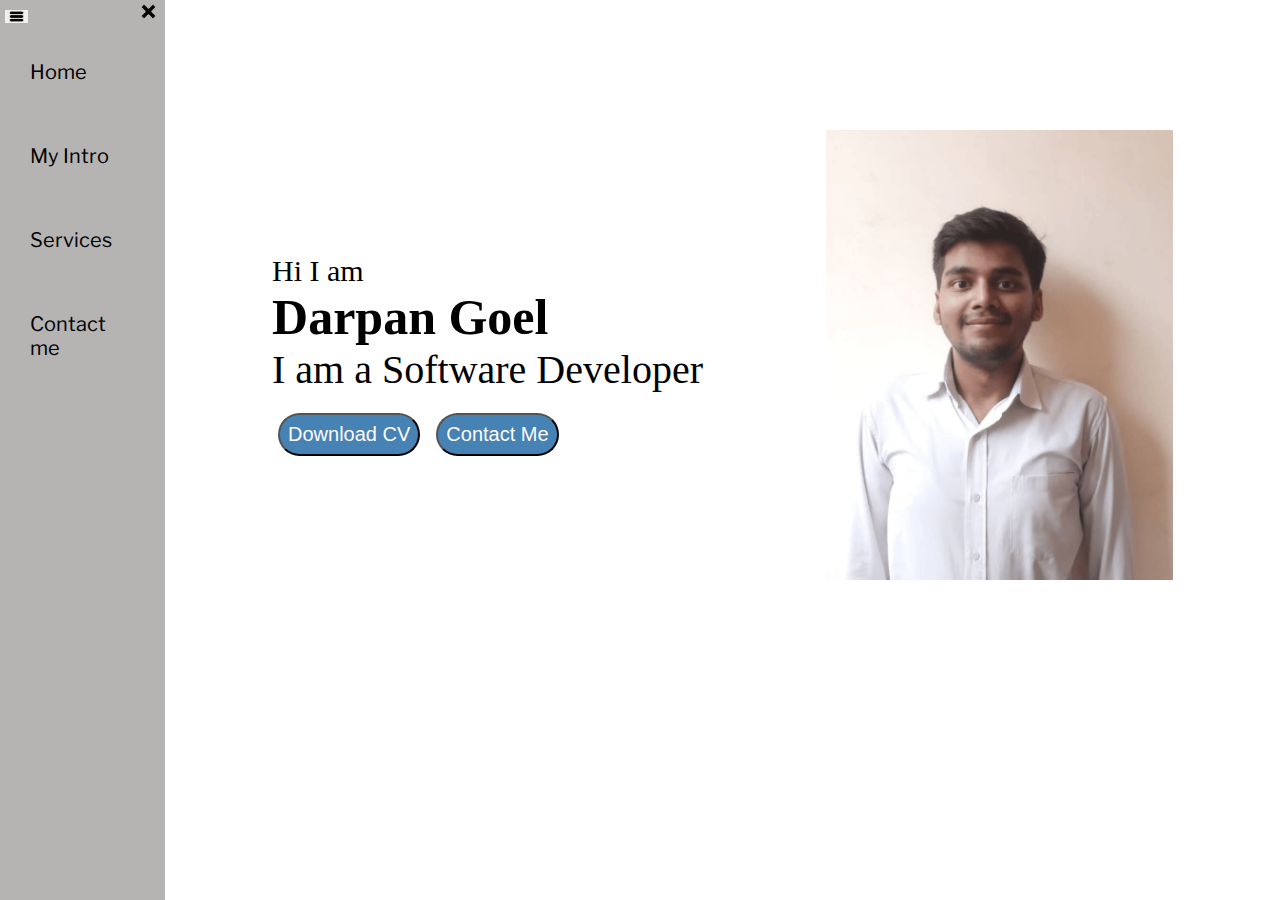
<file: index.html>
<!DOCTYPE html>
<html lang="en">
<head>
    <meta charset="UTF-8">
    <meta name="viewport" content="width=device-width, initial-scale=1.0">
    <title>Darpan Goel - Web Developer, Programmer</title>
    <link rel="stylesheet" href="styles.css">
</head>
<body>
    <div class="container">
     <div class="sidebar">
        
        <nav>
            <ul>
                <li><a href="/home.html">Home</a></li>
                <li><a href="/intro.html">My Intro</a></li>
                <li><a href="/service.html">Services</a></li>
                <li><a href="/contactme.html">Contact me</a></li>
            </ul>
        </nav>
     </div>
     <div class="main">
        <div class="hamburger">
            <img class="ham" src="titlebar.png" alt="" width="23">

            <img class="cross" src="cross.png" alt="me" width="23">
            
            
        </div>
        <div class="infocontainer">
            <div class="devinfo">
                <div class="hello">Hi I am</div>
                <div class="name">Darpan Goel</div>
                <div class="about">I am a Software Developer</div>
                <div class="buttons">
                    <a href="cv.txt">
                    <button class="btn">Download CV</button></a>
                    <a href="contactme.html"><button class="btn">Contact Me</button></a>
                </div>
            </div>
            <div class="devpic">
                <img src="darpan.png" alt="Darpan Goel">
            </div>
        </div>
     </div> 
</div>
<script src="script.js"></script>
</body>
</html>
</file>
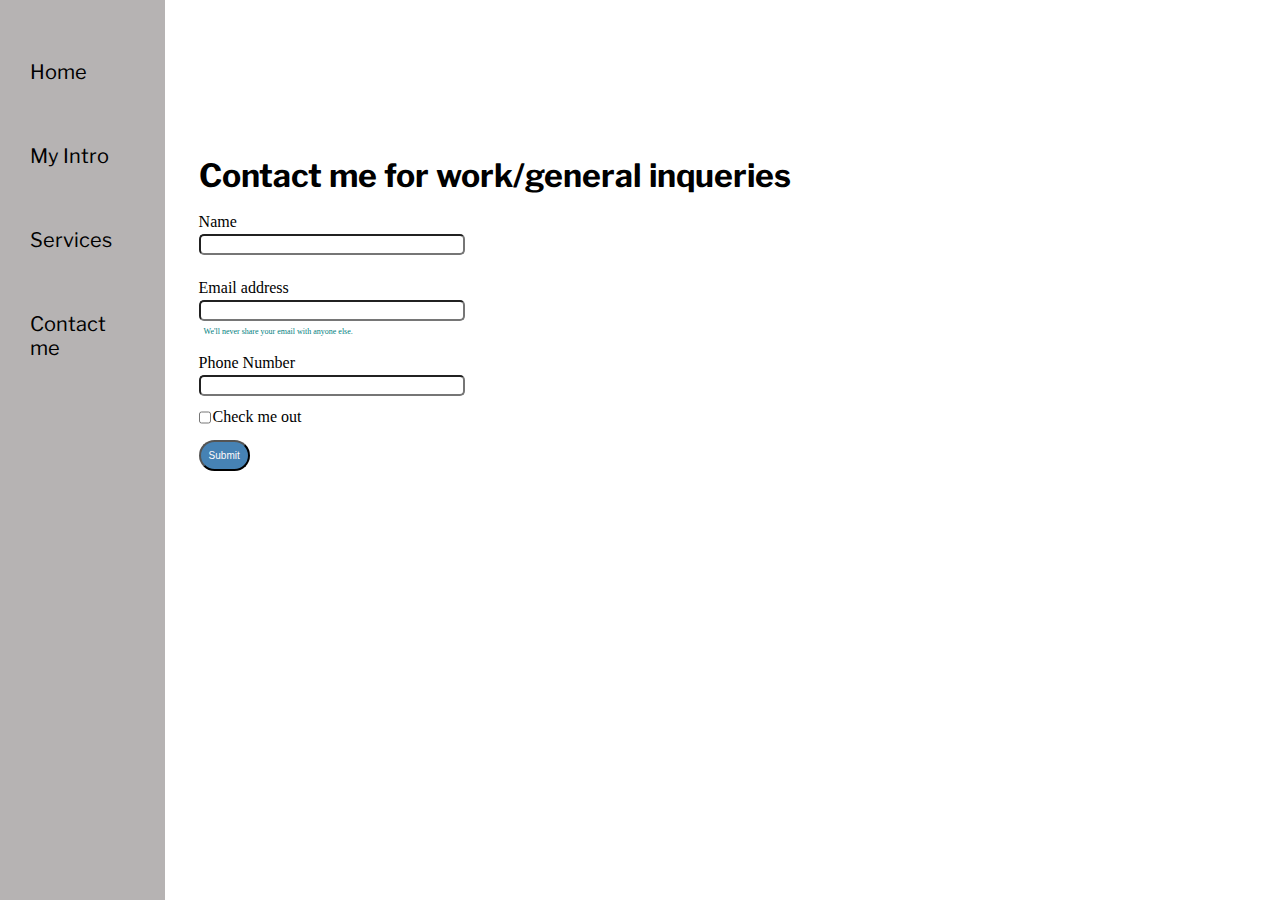
<file: contactme.html>
<!DOCTYPE html>
<html lang="en">
<head>
    <meta charset="UTF-8">
    <meta name="viewport" content="width=device-width, initial-scale=1.0">
    <title>Darpan Goel - Web Developer, Programmer</title>
    <link rel="stylesheet" href="styles.css">
</head>
<body>
    <div class="container">
     <div class="sidebar">
        
        <nav>
            <ul>
                <li><a href="/home.html">Home</a></li>
                <li><a href="/intro.html">My Intro</a></li>
                <li><a href="/service.html">Services</a></li>
                <li><a href="/contactme.html">Contact me</a></li>
            </ul>
        </nav>
     </div>
     <div class="main">
        <div class="contactform">
            <form>
                <h1>Contact me for work/general inqueries</h1>
                <div class="form-group">
                    <label for="clientname">Name</label>
                    <input type="name" class="form-control" id="clientname" aria-describedby="emailHelp" >
                    <div class="form-text text-muted"><p id = "emailhelp"></p></div>
                  </div>
                <div class="form-group">
                  <label for="clientemail">Email address</label>
                  <input type="email" class="form-control" id="clientemail" aria-describedby="emailHelp" >
                  <div class="form-text text-muted"><p id = "emailhelp">We'll never share your email with anyone else.</p></div>
                </div>
                
                <div class="form-group">
                  <label for="inputphone">Phone Number</label>
                  <input type="Phone Number" class="form-control" id="inputphone" >
                </div>
                <div class="form-check">
                  <input type="checkbox" class="form-check-input" id="exampleCheck1">
                  <label class="form-check-label" for="exampleCheck1">Check me out</label>
                </div>
                <button type="submit" class="btn btn-sm">Submit</button>
              </form>
        </div>
     
     </div> 
</div>
</body>
</html>
</file>
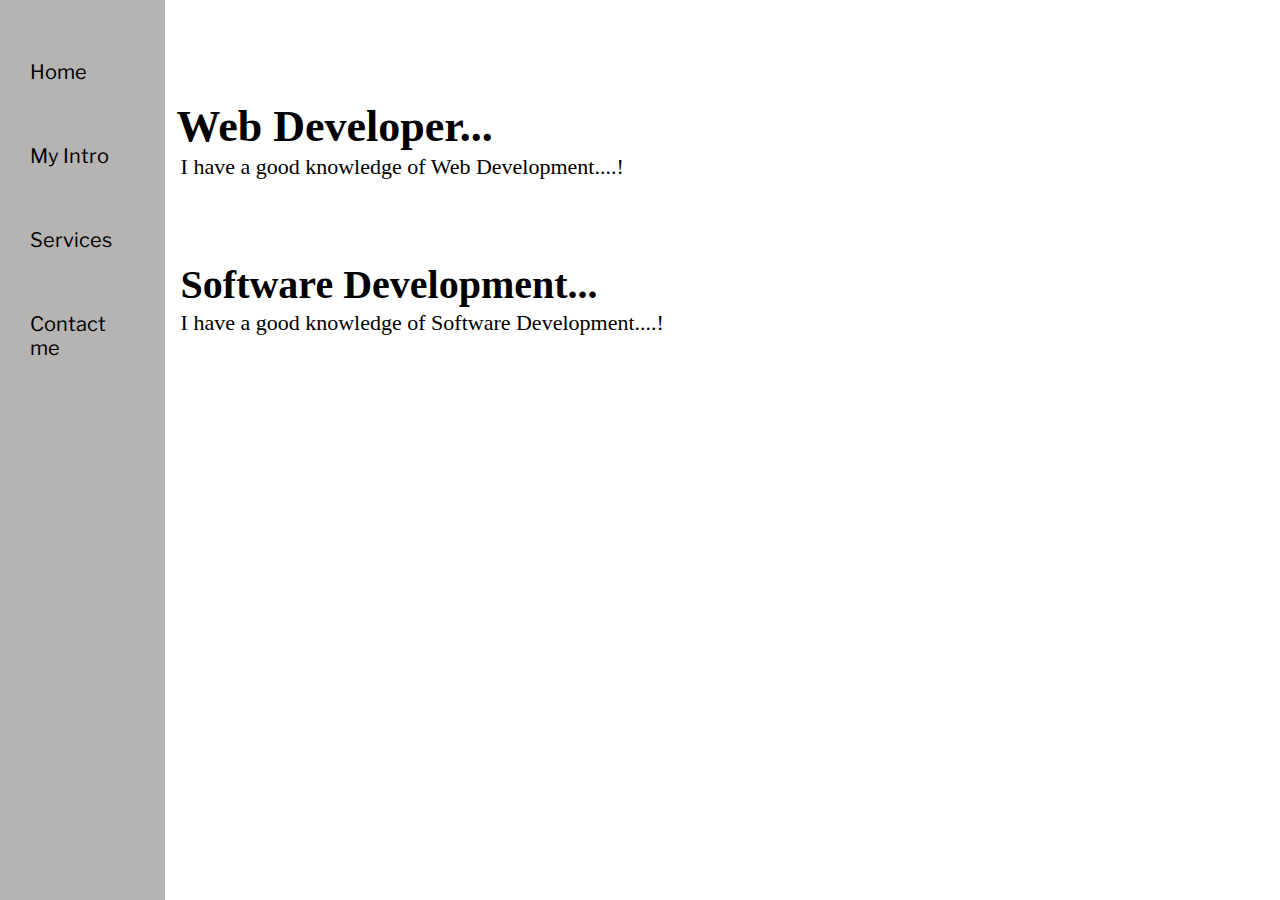
<file: service.html>
<!DOCTYPE html>
<html lang="en">
<head>
    <meta charset="UTF-8">
    <meta name="viewport" content="width=device-width, initial-scale=1.0">
    <title>Darpan Goel - Web Developer, Programmer</title>
    <link rel="stylesheet" href="styles.css">
</head>
<body>
    <div class="container">
     <div class="sidebar">
        
        <nav>
            <ul>
                <li><a href="/home.html">Home</a></li>
                <li><a href="/intro.html">My Intro</a></li>
                <li><a href="/service.html">Services</a></li>
                <li><a href="/contactme.html">Contact me</a></li>
            </ul>
        </nav>
     </div>
     <div class="main">
        
        <div class="infocontainer2">
            <div class="webdeveloper"><h1>Web Developer...</h1>
            <p>I have a good knowledge of Web Development....!</p>
            </div>
            <div class="softwaredevelopment"><h1>Software Development...</h1>
            <p>I have a good knowledge of Software Development....!</p></div>
        </div>
     </div> 
</div>
<script src="script.js"></script>
</body>
</html>
</file>
<file: styles.css>
@import url('https://fonts.googleapis.com/css2?family=Libre+Franklin:ital,wght@1,500&display=swap');
*{
    margin : 0;
    padding: 0;
}
.sidebar{
    background-color: rgb(182, 179, 179);
   
    font-family: 'Libre Franklin', sans-serif;
    font-size: small;
    height: 100vh;
    transition: 0.3s ease-in;
    

}
.sidebar nav{
     padding: 30px;
}
.sidebar nav li{
    list-style: none;
    font-size: 20px;
    padding: 30px 0;
}
.sidebar nav li a{
    text-decoration: none;
    color: black;
}
.main{
    /* background-color: yellow; */
    width: 90vw;
}
.container{
    display: flex;
}
.infocontainer{
    /* background-color: rgb(153, 187, 198); */
    height: 50vh;
    width: 80vw; 
    margin: 130px auto;
    display: flex;
    justify-content: space-around;
}
.devinfo{
    display: flex;
    justify-content: center;
    flex-direction: column;
}
.devpic img{
    height: 50vh;
}
.hello{
    font-size: 30px;
}
.name{
    font-size: 50px;
    font-weight: bold;
}
.about{
    font-size: 40px;
}
.buttons{
    margin-top: 20px;
}
.btn{
    font-size: 20px;
    padding: 8px;
    border-radius: 22px;
    color: snow;
    background-color: steelblue;
    margin: 0 6px;
    cursor: pointer;

}
.btn-sm{
    font-size: 10px;
    padding: 8px;
    margin: 8px 0;

}
.buttons button:hover{
    background-color: snow;
    color: steelblue;
}
.contactform{
    padding: 0 34px;
    padding-top: 144px;
    
}
.contactform h1{
    font-family: 'Libre Franklin',sans-serif ;
    padding: 12px 0;

}
.contactform form div{
    padding: 6px 0px;
    display: flex;
     flex-direction: column;
}

#emailhelp{
    color: teal;
    font-size: 8px;
    margin: 0 5px;
}

#clientmail{
    width: 20vw;
}
.contactform form div input{
    width: 20vw;
    border-radius: 5px;
    font-size:10px;
    margin: 3px 0 0 0;
    padding: 3px;

}

.contactform form .form-check {
    flex-direction: row;
}
.contactform form .form-check-input{
    width: 12px;
    margin: 1px 2px 0 0;
}
.aboutme{
    flex-direction: column;
    font-size: 20px;
    display: flex;
    padding: 40px 0;
    margin: 40px 20px;
}
.btn-sm1{
    width: 120px;
    padding: 10px;
    font-size: 12px;
    margin: 10px 0 0 0;
}
.btn-sm1:hover{
    color: steelblue;
    background-color: snow;
}
.myskills{
    padding: 0 40px;
    margin: 12px 0;
}
.myskills h2{
    font-size: 40px;
    margin: 0 0px 0px -18px;

}
.skill{
    width: 290px;
    background-color: red;
    height: 11px;
    border: 2px solid black;
}
.skillset{
    display: flex;
    align-items: center;
}

.hundred{
    width: 220px;
    background-color: blueviolet;
}
.fifty{
    width: 110px;
    background-color: yellowgreen;
}
.twentyfive{
    width: 55px;
    background-color: aqua;
}
.ten{
    width: 22px;
    background-color: brown;

}
.four{
    width: 8px;
    background-color:black ;
}

@media (max-width: 1100px) 
{
    


.sidebar{
    transform: translate(-304px, 0px);
    position: absolute;
}
}
.hamburger{
    
    left: 5px;
    cursor: pointer;
    position: absolute;

}
.cross{
    margin-left: 105px;
}
.infocontainer2{
    margin: 20px 16px;
}
.webdeveloper{
    padding: 79px 0;
    font-size: 22px;
}

.webdevelper p{
    font-size: 15px;
    padding-left: 6px;
}
.webdeveloper h1{
    padding: 2px 0;
    margin-left: -4px;
}
.softwaredevelopment h1{
    font-size: 40px;
    padding: 2px 0;
}
.softwaredevelopment p{
    font-size: 22px;
}
</file>
